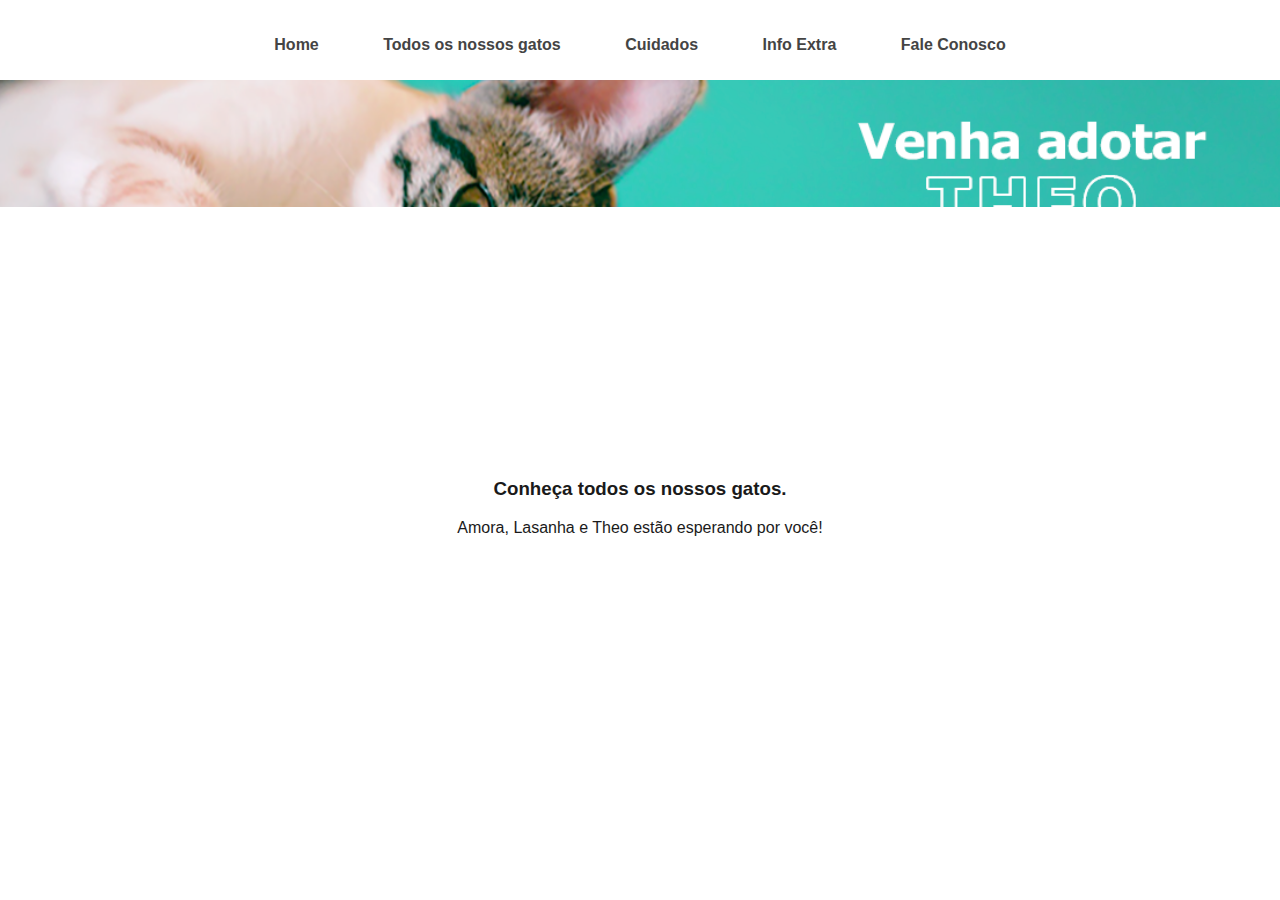
<file: trabalho 3 3/gatos.html>
<!DOCTYPE html>
<html lang="pt-BR">

<head>
  <meta charset="UTF-8">
  <meta http-equiv="X-UA-Compatible" content="IE=edge">
  <meta name="viewport" content="width=device-width, initial-scale=1.0">
  <link rel="shortcut icon" href="img/icon.png" type="image/x-icon">
  <link rel="stylesheet" href="gato.css">
  <title>Adote seu gatinho</title>
</head>

<body class="body">


  <a href=""></a>
  <div class="menu">
    <br><br>
    <a href="index.html">Home</a>
    <a href="gatos.html" target="_blank">Todos os nossos gatos</a>
    <a href="https://blog.cobasi.com.br/tudo-sobre-gato/#:~:text=Entre%20os%20principais%20cuidados%20com%20os%20gatos%2C%20est%C3%A1,certo%2C%20evitando%20sujeira%20pela%20casa%20e%20a%20constipa%C3%A7%C3%A3o."
      target="_blank">Cuidados</a>
    <a href="https://blog.cobasi.com.br/curiosidades-sobre-gatos/" target="_blank">Info Extra</a>
    <a href="https://mail.google.com/mail/u/0/?hl=pt-BR#inbox" target="_blank">Fale Conosco</a>
  </div>
  <section>
    <div id="items-wrapper">
      <div id="items">
        <div class="item"><img src="img/gato1.png" /></div>
        <div class="item"><img src="img/GATO2.png" /></div>
        <div class="item"><img src="img/gato3.png" /></div>


      </div>
    </div>




    </div>


  </section>

</body>
<div class="rodape">
  <div>
    <br>
    <br>
    <br>
    <br>
    <br>
    <br>
    <br>
    <br>
    <br> <br> <br><br><br><br>
    <h3 style="font-family: 'Gill Sans', 'Gill Sans MT', Calibri, 'Trebuchet MS', sans-serif;">Conheça todos os nossos
      gatos.</h3>

    <p> Amora, Lasanha e Theo estão esperando por você!</p>



  </div>


</html>
</file>
<file: trabalho 3 3/gato.css>
html {
    font-family: Verdana, Geneva, Tahoma, sans-serif;
    background-color: #ffffff;
    color: #252525;
    margin: 0;
    padding: 0;
    box-sizing: border-box;
    
    
}

.menu {
    background-color:  #ffffff;;
    color: #252525;
    text-align:center;
    font-weight: 550;
    min-height: 80px;
    width: 100%;

}

a {
    text-decoration: none;
}

.menu a:link, a:visited {
    color: #444444;
    padding: 30px;
    transition: 0.5s;

}

.menu a:hover {
    color: #2ec4b6;
    transition: 0.5s;

}

.icon1 {
    height: 80px;
    margin-left: 640px;

}

body{
    box-sizing: border-box;
    margin: 0px;
    padding: 0px;
    background-color: #2ec4b6;
    display: grid;
    place-items: center;
    height: 200px;
}
#items-wrapper{
    width: 100%;
    height: 300px;
}

img{
    width: 100%;
    height: 100%;
    object-fit: cover;
}
#items{
    display: flex;
    overflow-x: auto;
    scroll-snap-type: x mandatory;
}
.item{
    flex: none;
    
    width: 100%;
    height: 300px;
    scroll-snap-align: start;
}
.rodape {
    background-color: #ffffff;
    min-height: 0px;
    color: #1a1a1a;
    width: 100%;
    text-align: center;
    }
</file>
